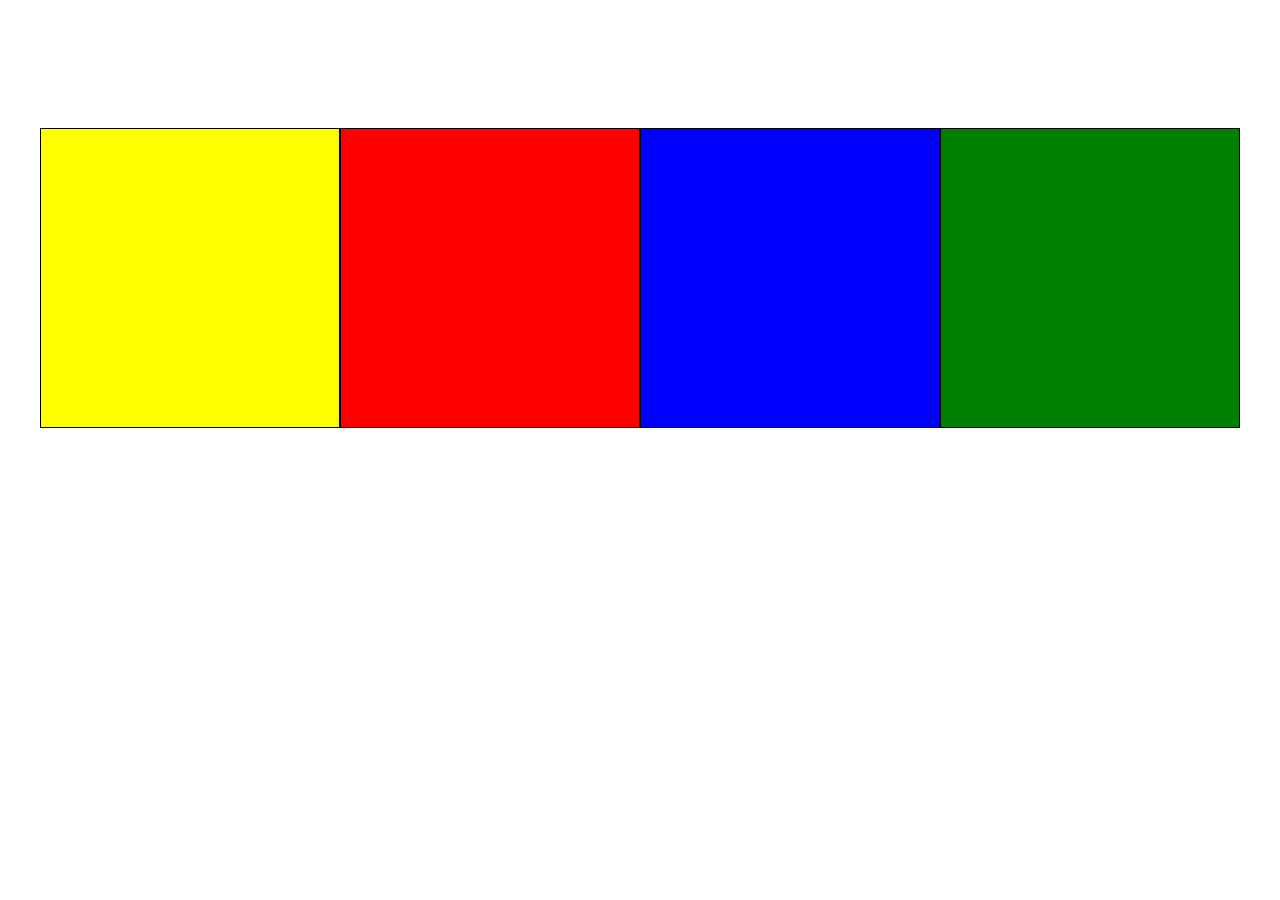
<file: Dom_Projects/Color_Changer/index.html>
<!DOCTYPE html>
<html lang="en">
<head>
    <meta charset="UTF-8">
    <meta name="viewport" content="width=device-width, initial-scale=1.0">
    <title>Document</title>
    <link rel="stylesheet" href="style.css">
</head>
<body>
    <span class="box" id="yellow">
         <!-- <h1>Yellow</h1> -->
    </span>
    <span class="box" id="red">
         <!-- <h1>Red</h1> -->
    </span>
    <span class="box" id="blue">
        <!-- <h1>Blue</h1> -->
    </span>
    <span class="box" id="green">
    <!-- <h1>Green</h1> -->
    </span>
</body>
<script src="script.js"></script>
</html>
</file>
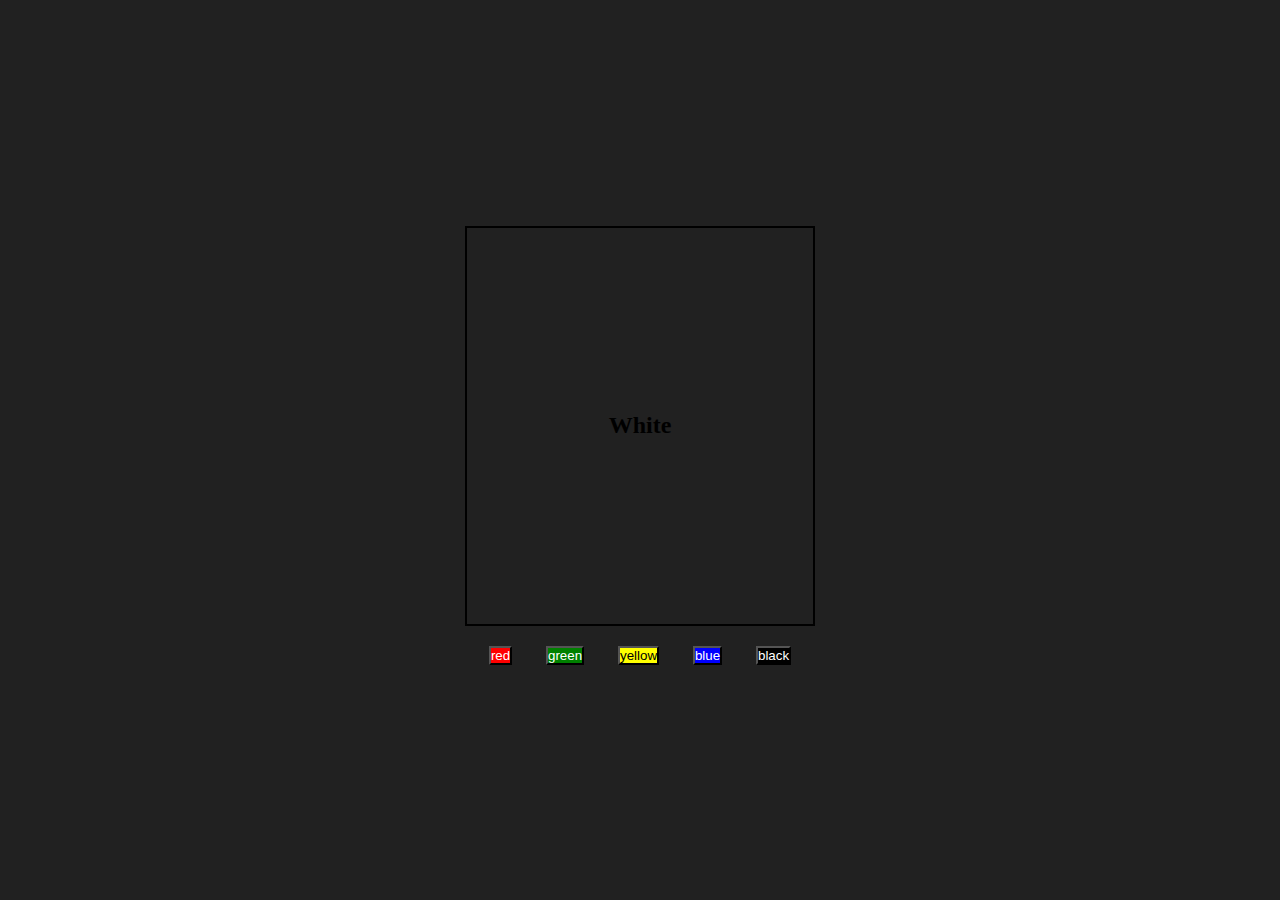
<file: Dom_Projects/Color_Switcher/index.html>
<!DOCTYPE html>
<html lang="en">
<head>
    <meta charset="UTF-8">
    <meta name="viewport" content="width=device-width, initial-scale=1.0">
    <title>Color Changing</title>
    <link rel="stylesheet" href="style.css">
</head>
<body>
    <div class="container">
        <div class="box">
            <h2>White</h2>
        </div>
        <div class="buttons">
        <button id="button1">red</button>
        <button id="button2">green</button>
        <button id="button3">yellow</button>
        <button id="button4">blue</button>
        <button id="button5">black</button>
    </div>
</div>
    
</body>
<script src="script.js"></script>
</html>
</file>
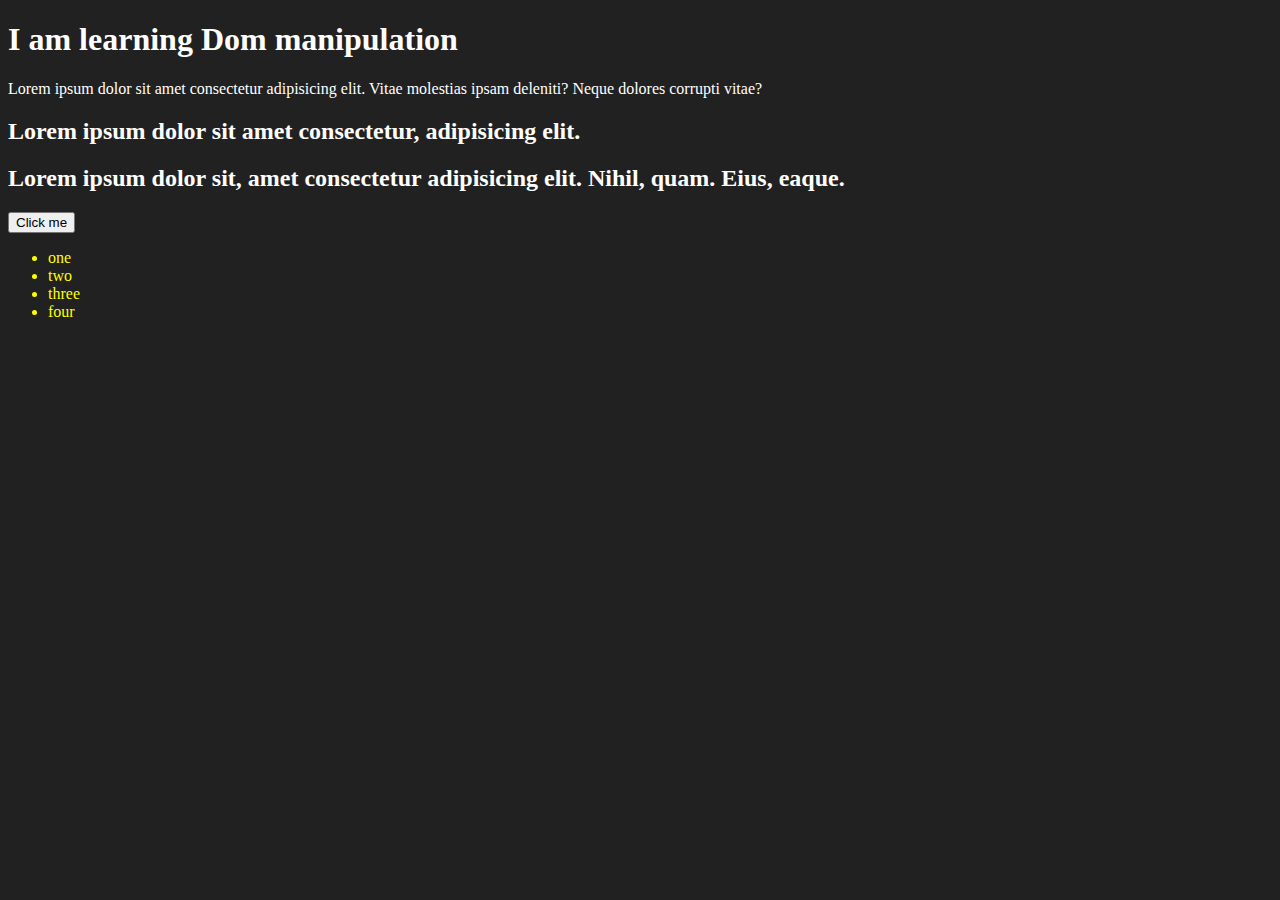
<file: 06_Dom/one.html>
<!DOCTYPE html>
<html lang="en">
<head>
    <meta charset="UTF-8">
    <title>Document</title>
</head>
<style>
    body{
        background-color: #212121;
        color: #ffffff;
    }
</style>
<body>
    
  <div class="bg-black">
    <h1 id="title">I am learning Dom manipulation</h1>
    <p> Lorem ipsum dolor sit amet consectetur adipisicing elit. Vitae molestias ipsam deleniti? 
        Neque dolores corrupti vitae?
    </p>
    <h2 id="new">Lorem ipsum dolor sit amet consectetur, adipisicing elit.
    </h2>
    <h2 class="heading">Lorem ipsum dolor sit, amet consectetur adipisicing elit. Nihil, quam. Eius, eaque.
    </h2>

    <div id="container">
      <button id="btn">
        Click me
      </button>
    </div>

    <ul>
      <li class="list-item">one</li>
      <li class="list-item">two</li>
      <li class="list-item">three</li>
      <li class="list-item">four</li>
    </ul>
  </div>

</body>

<script>

  //By querySelectorAll
  const templist = document.querySelectorAll('.list-item'); // Select all list items
  templist.forEach((l) => {
    l.style.color = 'yellow'; 
  });

  //By id
  let btn1 = document.getElementById("btn");

  btn1.addEventListener("click",()=>{
    btn1.style.backgroundColor = "red";
  })
</script>

</html>
</file>
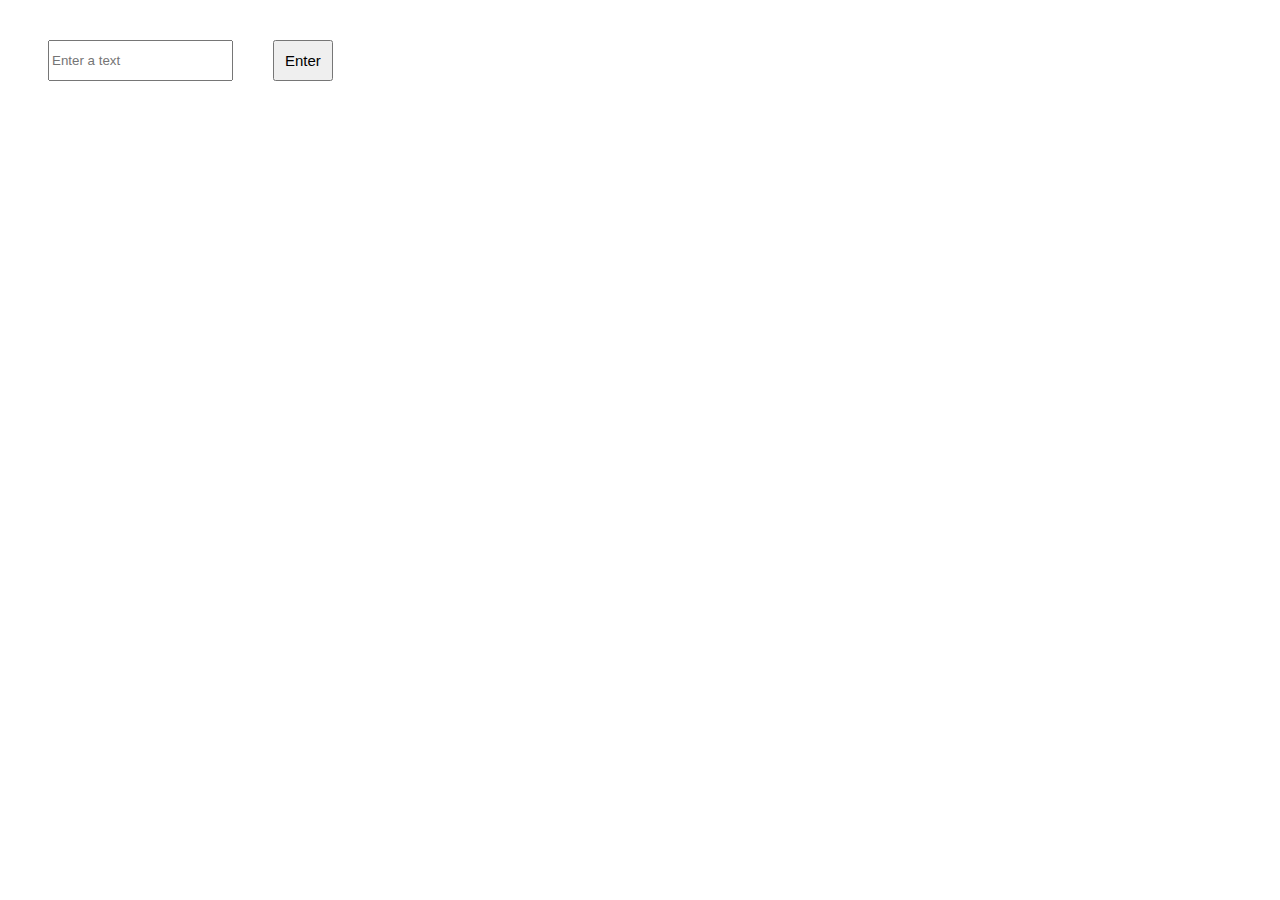
<file: 06_Dom/three.html>
<!DOCTYPE html>
<html lang="en">
<head>
    <meta charset="UTF-8">
    <meta name="viewport" content="width=device-width, initial-scale=1.0">
    <title>Document</title>
    <style>
        .container{
            display: flex;
            margin: 20px;
        }
        #btn{
            margin: 20px;
            padding: 10px;
            text-align: center;
            font-size: 15px;
        }
        .input{
            margin: 20px;
        }
        ul li {
            background-color: navajowhite;
            width: 240px;
        }
        .remove{
            margin: 15px;
        }

    </style>
</head>

<body>

    <div class="container">
        <input type="text" class="input" placeholder="Enter a text">
   

        <button id="btn">
            Enter
        </button>
    </div>
    <ul id="list">

    </ul>
</body>

<script>

    
        // Add by textNode

    // let para = document.createElement("p");

    // let text = document.createTextNode("This is new paragraph");

    // para.appendChild(text)
    // document.body.appendChild(para)

    let input = document.querySelector(".input")
    let btn = document.getElementById("btn")
    let uli = document.getElementById("list")

    btn.addEventListener("click",()=>{

        let li = document.createElement("li")
        li.innerHTML = input.value;
        li.style.listStyle = "none";
    uli.appendChild(li);

    let removeBtn = document.createElement("button")

    removeBtn.innerHTML = "Delete";
    removeBtn.classList.add("remove")
    li.appendChild(removeBtn)

    removeBtn.addEventListener("click",()=>{
        li.remove();
    })
  
    input.value="";
    });
</script>
</html>
</file>
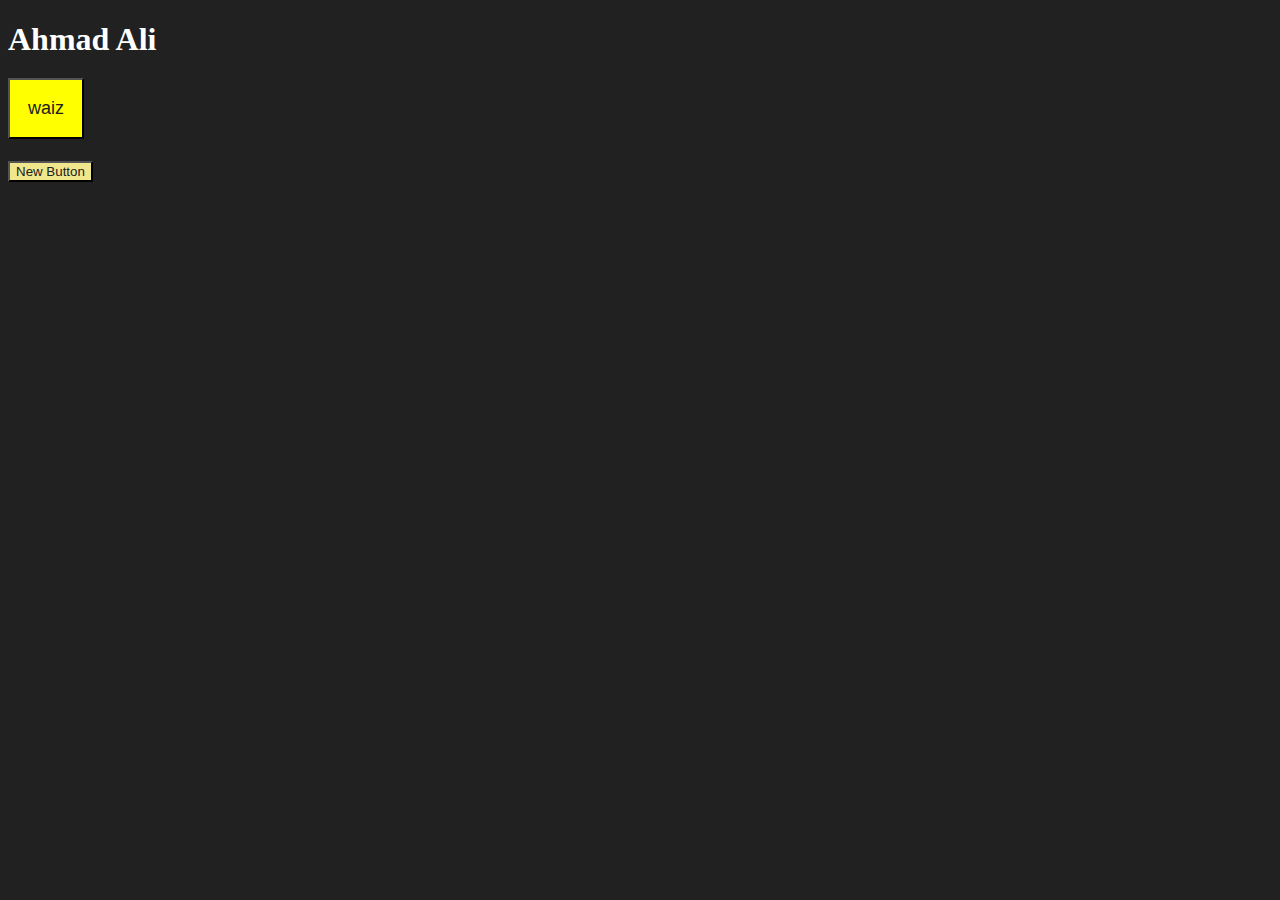
<file: 06_Dom/two.html>
<!DOCTYPE html>
<html lang="en">
<head>
    <meta charset="UTF-8">
    <meta name="viewport" content="width=device-width, initial-scale=1.0">
    <title>Dom Learning</title>
    <style>
        body{
            background-color: #212121;
            color: #ffffff;
        }
        .nee{
            color: #212121;
            background-color: khaki;
        }
        .btn{
            color: #212121;
            background-color: yellow;
            display: flex;
            margin-top: 20px;
            padding: 18px;
            font-size: 18px;
        }
       .Buton{
        background-color: blueviolet;
       }
    </style>
</head>
<body>

    <h1 id="hamid">
       Ahmad Ali 
    </h1>
   
   <span class="Buton"></span>

</body>
<script>

    //create new Elements

let btn = document.createElement("button")

let btn2 = document.querySelector(".Buton")


    let h1 = document.getElementById("hamid")
 const button = document.createElement("button")
 button.innerHTML = "waiz";
 button.classList.add("btn")
 h1.appendChild(button)

 button.addEventListener("click",()=>{
    button.innerHTML = "button Clicked"
    button.style.color = "red"
    button.style.backgroundColor = "green"
 })
btn.innerHTML = "New Button";
btn2.appendChild(btn);
btn.classList.add("nee")
 
</script>
</html>
</file>
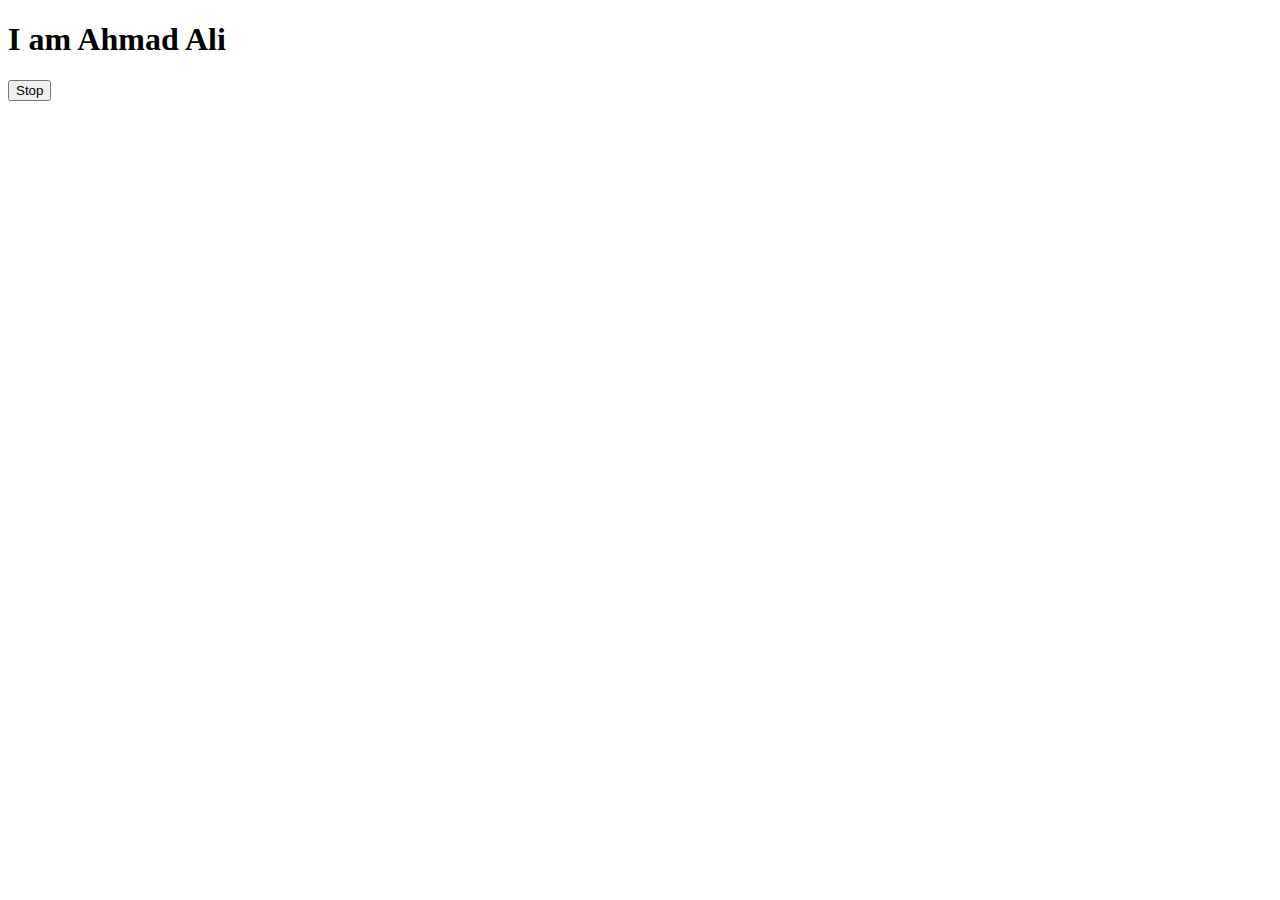
<file: 08_Asynchronous/one.html>
<!DOCTYPE html>
<html lang="en">
<head>
    <meta charset="UTF-8">
    <meta name="viewport" content="width=device-width, initial-scale=1.0">
    <title>Document</title>
</head>
<body>
    <h1>I am Ahmad Ali</h1>
    <button id="stop">Stop</button>
</body>
<script>

      //setTimeout

    const SayAhmad =  (()=> {
        console.log('Ahmad')
    })
    setTimeout(SayAhmad,2000)

    const changeText = (()=>{
        document.querySelector('h1').innerHTML = "Sorry Ahmad Ali Waiz";
    })

     //clearTimeout

   const Change =  setTimeout(changeText,3000)
  let stop = document.querySelector('#stop')
  stop.addEventListener("click",()=>{
    clearTimeout(Change);
    console.log("stopped");
    
  })

</script>
</html>
</file>
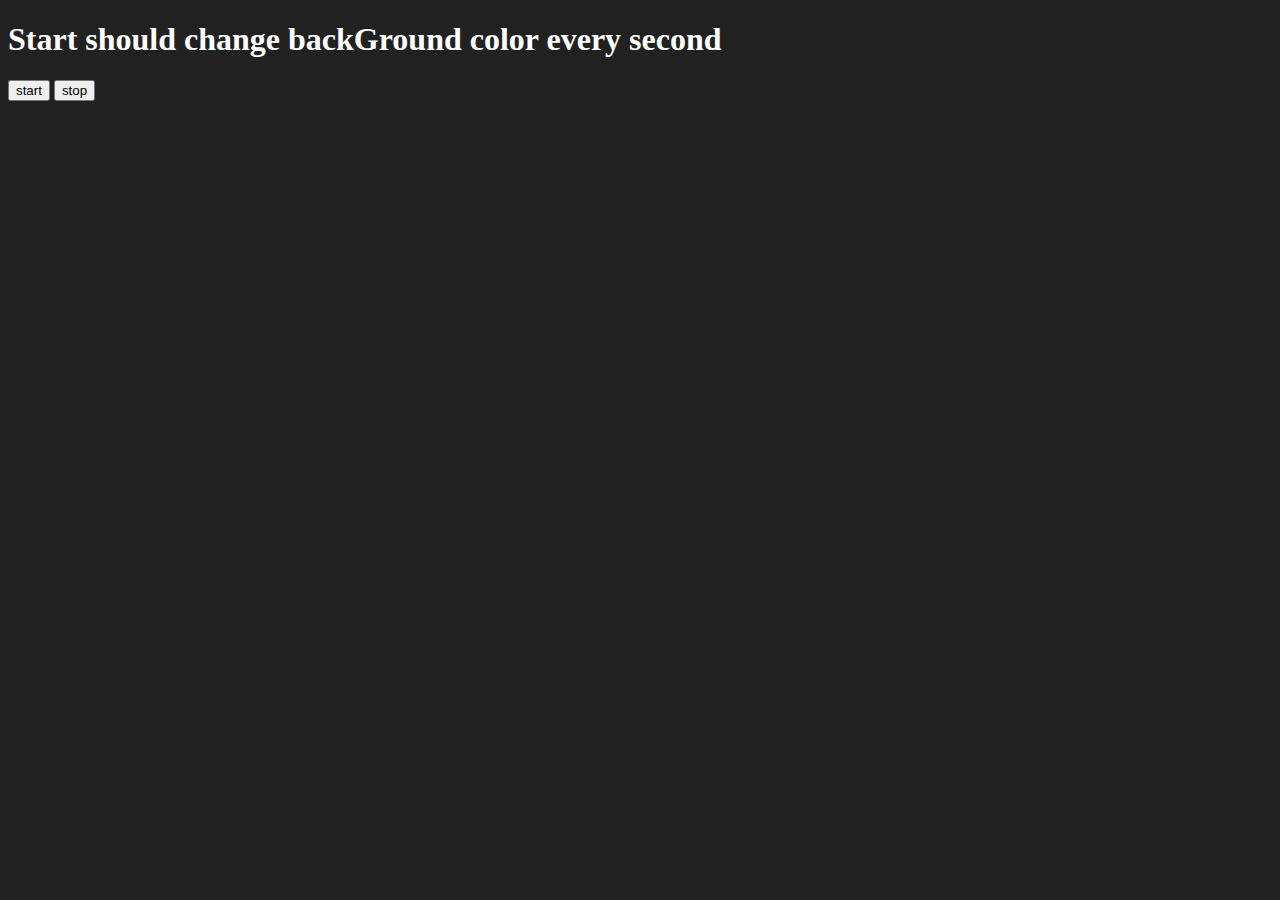
<file: 08_Asynchronous/randomColor.html>
<!DOCTYPE html>
<html lang="en">
<head>
    <meta charset="UTF-8">
    <meta name="viewport" content="width=device-width, initial-scale=1.0">
    <title>Document</title>
    <style>
        body{
            background-color: #212121;
            color: #ffffff;
        }
    </style>
</head>
<body>
    <h1>Start should change backGround color every second</h1>
    <button class="start">start</button>
    <button class="stop">stop</button>
</body>
<script>

    let randomColor = (()=>{
        let hex = "0123456789ABCDEF"
    let color = "#"
    for (let i = 0; i < 6; i++) {
        color+= hex[Math.floor(Math.random()*16)];  
    }
    return color;
    })


    let interval;
  let  startChangingColor = (()=>{

  interval =  setInterval(ChangeBgColor,1000)

    function ChangeBgColor() {
        document.body.style.backgroundColor = randomColor()
    }
  })

  let start = document.querySelector('.start')
start.addEventListener('click',startChangingColor)

let  stopChangingColor = (()=>{

clearInterval(interval)


})
  let stop = document.querySelector('.stop')
stop.addEventListener('click',stopChangingColor)

</script>
</html>
</file>
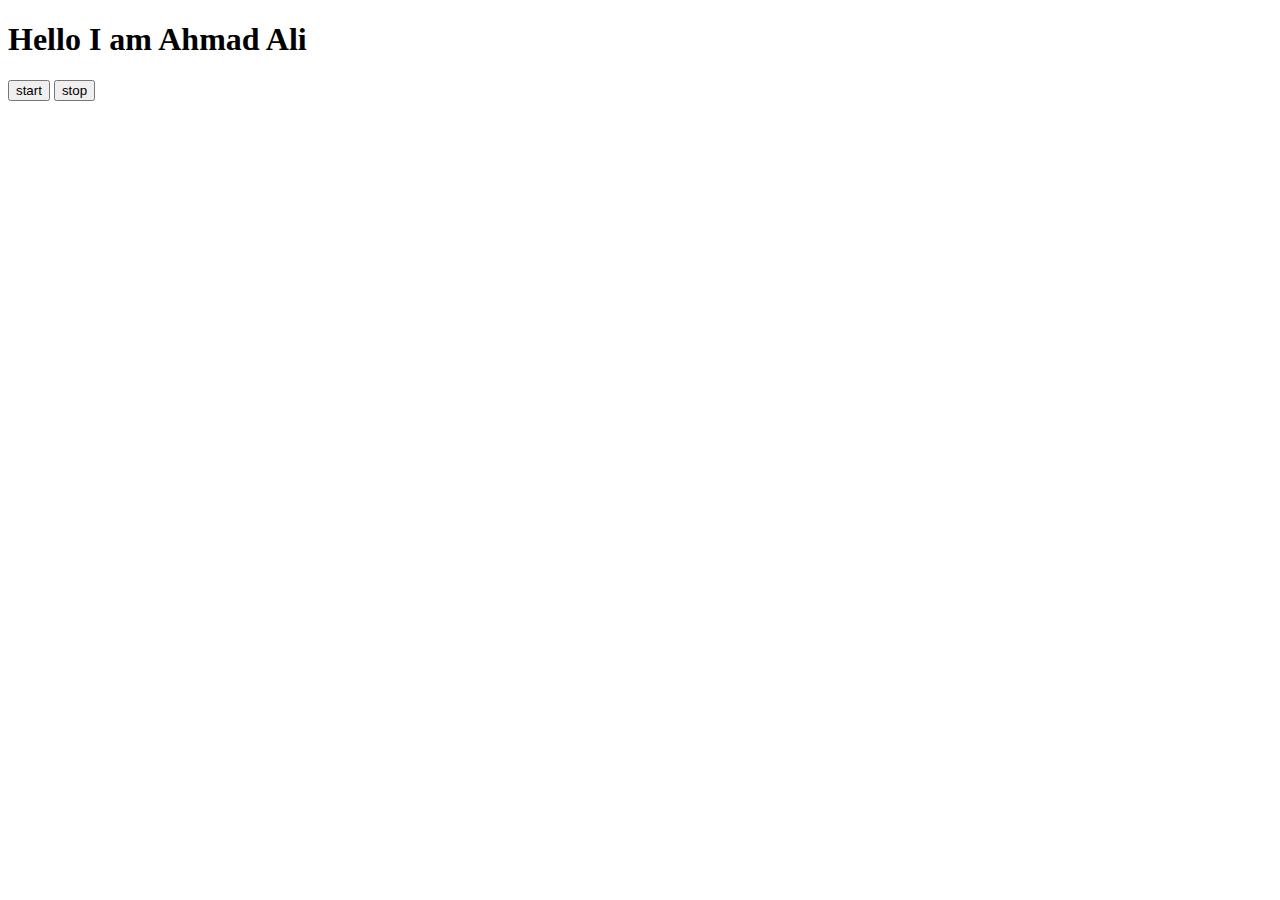
<file: 08_Asynchronous/two.html>
<!DOCTYPE html>
<html lang="en">
<head>
    <meta charset="UTF-8">
    <meta name="viewport" content="width=device-width, initial-scale=1.0">
    <title>Document</title>
</head>
<body>
    <h1>Hello I am Ahmad Ali</h1>
    <button class="start">start</button>
    <button class="stop">stop</button>
</body>
<script>

      //setinterval       

     let Stop;
    let start = document.querySelector('.start')
    start.addEventListener('click',()=>{
        let setIn = (()=>{
            console.log("hi",Date.now()); 
        })
        Stop = setInterval(setIn,1000)
    })

    //clearInterval

    let stop = document.querySelector('.stop')
    stop.addEventListener('click',()=>{
        clearInterval(Stop)
    })
</script>
</html>
</file>
<file: Dom_Projects/Color_Changer/style.css>
*{
    margin: 0;
    padding: 0;
    box-sizing: border-box;
}
body{
    margin-top: 10%;
    display: flex;
    align-items: center;
    justify-content: center;

}
.box{
    border: 1px solid black;
    height: 300px;
    width: 300px;
    text-align: center;
    line-height: 300px;
}
#yellow{
    background-color: yellow;
}
#red{
    background-color: red;
}

#blue{
    background-color: blue;
}

#green{
    background-color: green;
}
</file>
<file: Dom_Projects/Color_Switcher/style.css>
*{
    margin: 0;
    padding: 0;
    box-sizing: border-box;
}
html,body{
    height: 100%;
    width: 100%;
}
.box{
    height: 400px;
    width: 350px;
    border: 2px solid black;
    text-align: center;
    display: flex;
    flex-direction: column;
    justify-content: center;
}
body{
    display: flex;
    justify-content: center;
    align-items: center;
    background-color: #212121;
}

.buttons{
    display: flex;
    /* height: 60px; */
    font-size: 16px;
    justify-content: space-evenly;
    margin-top: 10px;
    padding: 10px 20px;
    gap: 30px;
}
#button1{
    background-color: red;
    color: white;
}
#button2{
    background-color: green;
    color: white;
}
#button3{
    background-color: yellow;
    color: black;
}
#button4{
    background-color: blue;
    color: white;
}
#button5{
    background-color: black;
    color: white;
}
</file>
